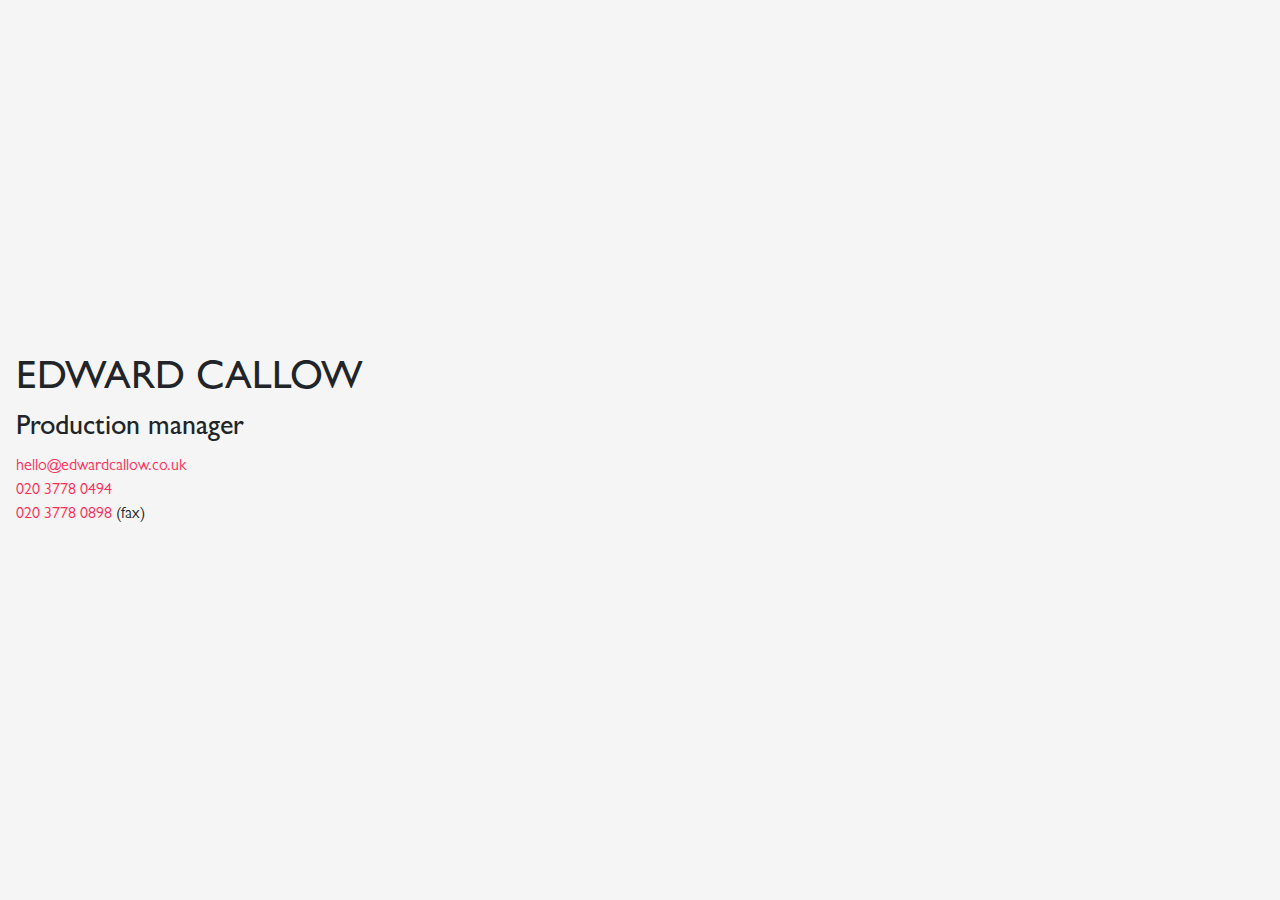
<file: index.html>
<!DOCTYPE html>
<html lang="en-GB" id="root_of_nil_evil">
	<head>
		<meta charset="utf-8">
		<meta name="viewport" content="width=device-width, initial-scale=1, shrink-to-fit=no">
		<link rel="stylesheet" href="https://stackpath.bootstrapcdn.com/bootstrap/4.3.1/css/bootstrap.min.css" integrity="sha384-ggOyR0iXCbMQv3Xipma34MD+dH/1fQ784/j6cY/iJTQUOhcWr7x9JvoRxT2MZw1T" crossorigin="anonymous">

		<title>Edward Callow</title>
		<meta name="description" content="Edward Callow is a production manager based in London, UK.">
		<meta name="author" content="Edward Callow">
		<link rel="icon" href="favicon.ico">
		<link rel="apple-touch-icon" href="images/apple-touch-icon.png">
		<link rel="canonical" href="https://www.edwardcallow.co.uk/">
		<link rel="me" href="https://mastodon.social/@edwardcallow">
		<meta property="og:title" content="Edward Callow">
		<meta property="og:description" content="Edward Callow is a production manager based in London, UK.">
		<meta property="og:url" content="https://www.edwardcallow.co.uk/">
		<meta property="og:locale" content="en_gb">
		<meta property="og:image" content="images/og_image.png">
		<meta property="og:type" content="Website">
		<meta property="og:site_name" content="Edward Callow">

		<link rel="stylesheet" href="styles/secondary.css" type="text/css">
	</head>
	<body>
		<div class="fb_container">
			<h1 class="big_name fb_container_item">Edward Callow</h1>
			<h3 class="fb_container_item">Production manager</h3>
			<p class="fb_container_item">
				<a href="mailto:hello@edwardcallow.co.uk">hello@edwardcallow.co.uk</a>
				<br/>
				<a href="tel:+442037780494">020 3778 0494</a>
				<br/>
				<a href="tel:+442037780898">020 3778 0898</a> (fax)
			</p>
		</div>

		<script src="https://code.jquery.com/jquery-3.3.1.slim.min.js" integrity="sha384-q8i/X+965DzO0rT7abK41JStQIAqVgRVzpbzo5smXKp4YfRvH+8abtTE1Pi6jizo" crossorigin="anonymous"></script>
		<script src="https://cdnjs.cloudflare.com/ajax/libs/popper.js/1.14.7/umd/popper.min.js" integrity="sha384-UO2eT0CpHqdSJQ6hJty5KVphtPhzWj9WO1clHTMGa3JDZwrnQq4sF86dIHNDz0W1" crossorigin="anonymous"></script>
		<script src="https://stackpath.bootstrapcdn.com/bootstrap/4.3.1/js/bootstrap.min.js" integrity="sha384-JjSmVgyd0p3pXB1rRibZUAYoIIy6OrQ6VrjIEaFf/nJGzIxFDsf4x0xIM+B07jRM" crossorigin="anonymous"></script>
	</body>
	<!-- Time-based dark-mode switching -->
	<script type="text/javascript">
		var currentTime = new Date().getHours();
		if (6 <= currentTime && currentTime < 21) {
				document.getElementById("root_of_nil_evil").className = "appearance_day";
		}
		else {
				document.getElementById("root_of_nil_evil").className = "appearance_night";
		}
	</script>
</html>
</file>
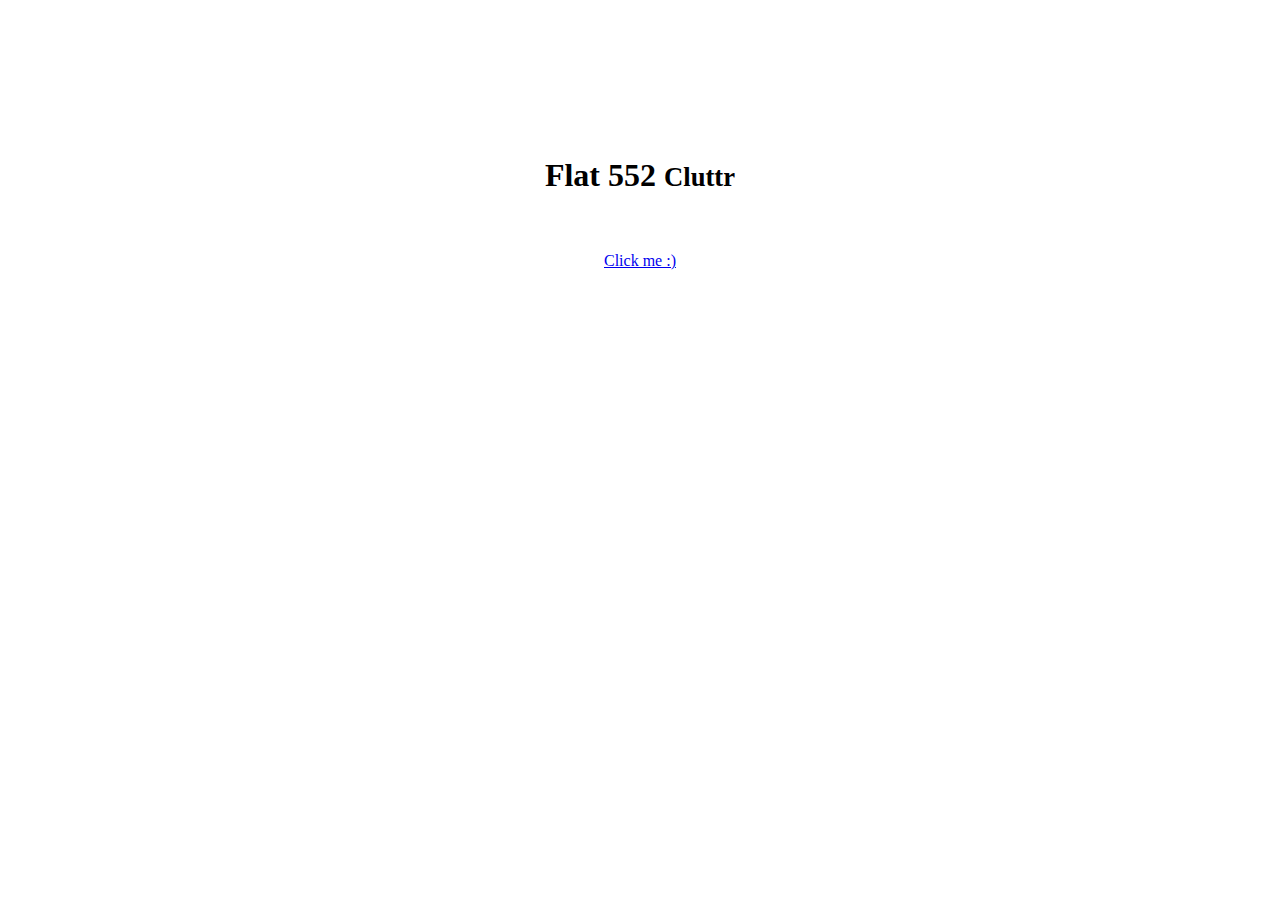
<file: flat552/index.html>
<!doctype html>
<html lang="en-GB">
  <head>
    <meta charset="utf-8">
    <meta name="viewport" content="width=device-width, initial-scale=1, shrink-to-fit=no">
    <meta name="description" content="">
    <meta name="author" content="">
    <link rel="icon" href="favicon.ico">

    <title>Flat 552</title>
    <link rel="shortcut icon" href="favicon.ico">
    <!--
    <link rel="apple-touch-icon" href="apple-touch-icon.png">
    <meta property="og:image" content="images/og_image.png">
  -->

    <!-- Bootstrap core CSS -->
    <link rel="stylesheet" href="https://maxcdn.bootstrapcdn.com/bootstrap/4.0.0-beta.2/css/bootstrap.min.css" integrity="sha384-PsH8R72JQ3SOdhVi3uxftmaW6Vc51MKb0q5P2rRUpPvrszuE4W1povHYgTpBfshb" crossorigin="anonymous">

    <!-- Custom styles for this template -->
    <link href="style.css" rel="stylesheet">
  </head>

  <body>

    <main role="main" class="container">

      <div class="starter-template">
        <h1>Flat 552 <small class="text-muted">Cluttr</small></h1>
        <!--<p class="lead"><span class="initialism">O365</span> services</p>-->
        <br /><br />
        <a class="btn btn-success" href="https://www.cluttr.co.uk/?data=Chg1YmFlNDUwMDUxOWFlNzAwMTQ0NTYwYzUSBTQ0MjQz">Click me :)</a>
      </div>

    </main><!-- /.container -->


    <!-- Bootstrap core JavaScript
    ================================================== -->
    <!-- Placed at the end of the document so the pages load faster -->
    <script src="https://code.jquery.com/jquery-3.2.1.slim.min.js" integrity="sha384-KJ3o2DKtIkvYIK3UENzmM7KCkRr/rE9/Qpg6aAZGJwFDMVNA/GpGFF93hXpG5KkN" crossorigin="anonymous"></script>
    <script src="https://cdnjs.cloudflare.com/ajax/libs/popper.js/1.12.3/umd/popper.min.js" integrity="sha384-vFJXuSJphROIrBnz7yo7oB41mKfc8JzQZiCq4NCceLEaO4IHwicKwpJf9c9IpFgh" crossorigin="anonymous"></script>
    <script src="https://maxcdn.bootstrapcdn.com/bootstrap/4.0.0-beta.2/js/bootstrap.min.js" integrity="sha384-alpBpkh1PFOepccYVYDB4do5UnbKysX5WZXm3XxPqe5iKTfUKjNkCk9SaVuEZflJ" crossorigin="anonymous"></script>
  </body>
</html>
</file>
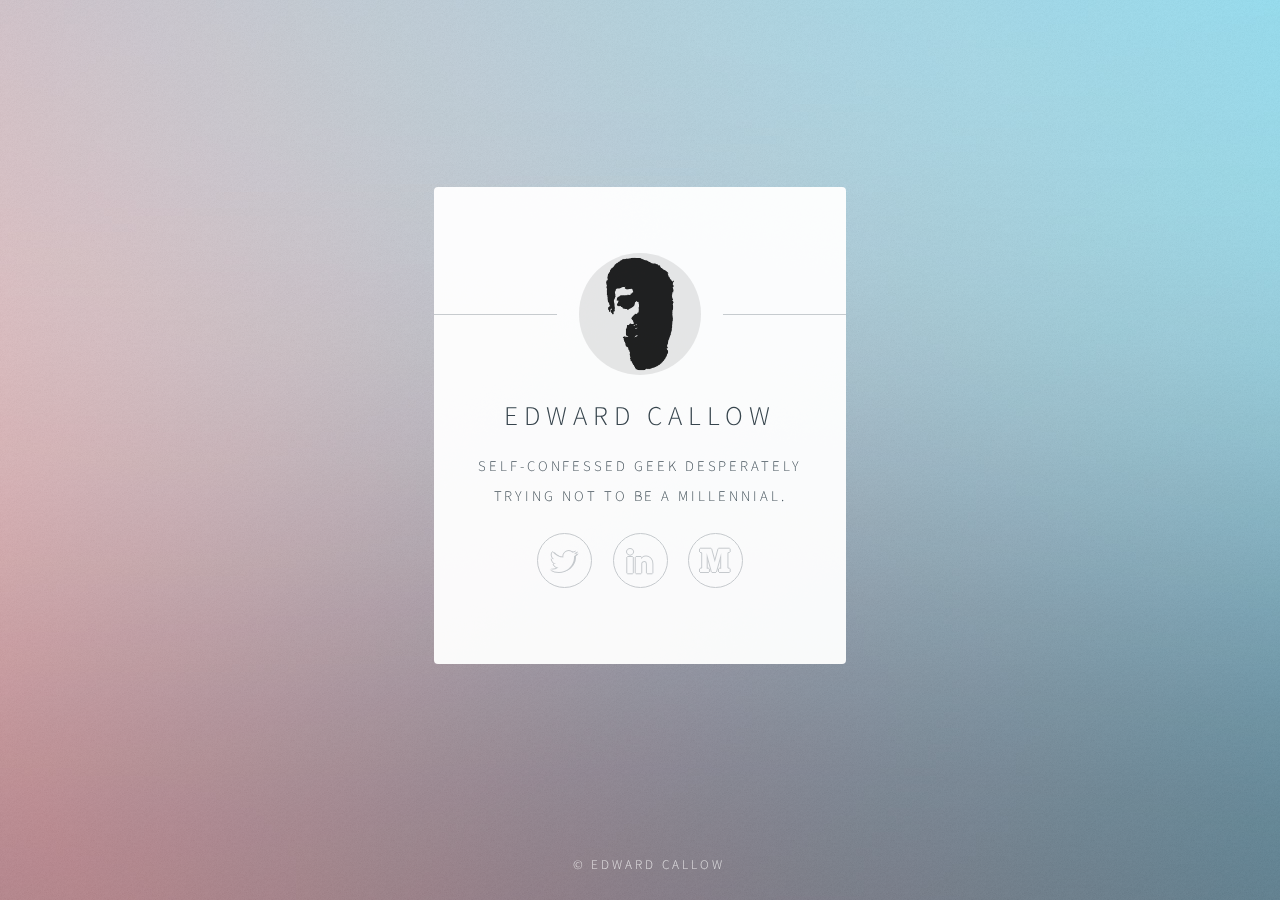
<file: legacy/index.html>
<!DOCTYPE HTML>
<!--
	Identity by HTML5 UP
	html5up.net | @n33co
	Free for personal and commercial use under the CCA 3.0 license (html5up.net/license)
-->
<html>
	<head>
		<title>Edward Callow</title>
		<meta charset="utf-8" />
		<meta name="description" content="Self-confessed geek desperately trying not to be a millennial. I got reprogrammed by a rogue AI and now I’m totally cray.">
		<meta name="author" content="Edward Callow">
		<meta name="viewport" content="width=device-width, initial-scale=1" />
		<!--[if lte IE 8]><script src="assets/js/html5shiv.js"></script><![endif]-->
		<link rel="stylesheet" href="assets/css/main.css" />
		<!--[if lte IE 9]><link rel="stylesheet" href="assets/css/ie9.css" /><![endif]-->
		<!--[if lte IE 8]><link rel="stylesheet" href="assets/css/ie8.css" /><![endif]-->
		<noscript><link rel="stylesheet" href="assets/css/noscript.css" /></noscript>
	</head>
	<body class="is-loading">

		<!-- Wrapper -->
			<div id="wrapper">

				<!-- Main -->
					<section id="main">
						<header>
							<span class="avatar"><img src="images/avatar.jpg" alt="" width="122" /></span>
							<h1>Edward Callow</h1>
							<p>Self-confessed geek desperately <br />trying not to be a millennial.</p>
						</header>
						<!--
						<hr />
						<h2>Extra Stuff!</h2>
						<form method="post" action="#">
							<div class="field">
								<input type="text" name="name" id="name" placeholder="Name" />
							</div>
							<div class="field">
								<input type="email" name="email" id="email" placeholder="Email" />
							</div>
							<div class="field">
								<div class="select-wrapper">
									<select name="department" id="department">
										<option value="">Department</option>
										<option value="sales">Sales</option>
										<option value="tech">Tech Support</option>
										<option value="null">/dev/null</option>
									</select>
								</div>
							</div>
							<div class="field">
								<textarea name="message" id="message" placeholder="Message" rows="4"></textarea>
							</div>
							<div class="field">
								<input type="checkbox" id="human" name="human" /><label for="human">I'm a human</label>
							</div>
							<div class="field">
								<label>But are you a robot?</label>
								<input type="radio" id="robot_yes" name="robot" /><label for="robot_yes">Yes</label>
								<input type="radio" id="robot_no" name="robot" /><label for="robot_no">No</label>
							</div>
							<ul class="actions">
								<li><a href="#" class="button">Get Started</a></li>
							</ul>
						</form>
						<hr />
						-->
						<!--
						<a href="http://music.edwardcallow.co.uk" target="_blank">Music</a>
						<a href="http://latinphrase.edwardcallow.co.uk" target="_blank">Latin</a>
						<a href="http://music.edwardcallow.co.uk" target="_blank">Music</a>
						-->
						<footer>
							<ul class="icons">
								<li><a href="https://twitter.com/mredwardcallow" title="Twitter" target="_blank" class="fa-twitter" aria-hidden="true">Twitter</a></li>
								<li><a href="https://linkedin.com/in/edwardcallow" title="LinkedIn" target="_blank" class="fa-linkedin" aria-hidden="true">LinkedIn</a></li>
								<li><a href="https://medium.com/@callow" title="Latin" target="_blank" class="fa-medium" aria-hidden="true">Latin</a></li>
							</ul>
						</footer>
					</section>

				<!-- Footer -->
					<footer id="footer">
						<ul class="copyright">
							<li>&copy; Edward Callow</li>
							<!--<li>Design: <a href="http://html5up.net">HTML5 UP</a></li>-->
						</ul>
					</footer>

			</div>

		<!-- Scripts -->
			<!--[if lte IE 8]><script src="assets/js/respond.min.js"></script><![endif]-->
			<script>
				if ('addEventListener' in window) {
					window.addEventListener('load', function() { document.body.className = document.body.className.replace(/\bis-loading\b/, ''); });
					document.body.className += (navigator.userAgent.match(/(MSIE|rv:11\.0)/) ? ' is-ie' : '');
				}
			</script>

	</body>
</html>
</file>
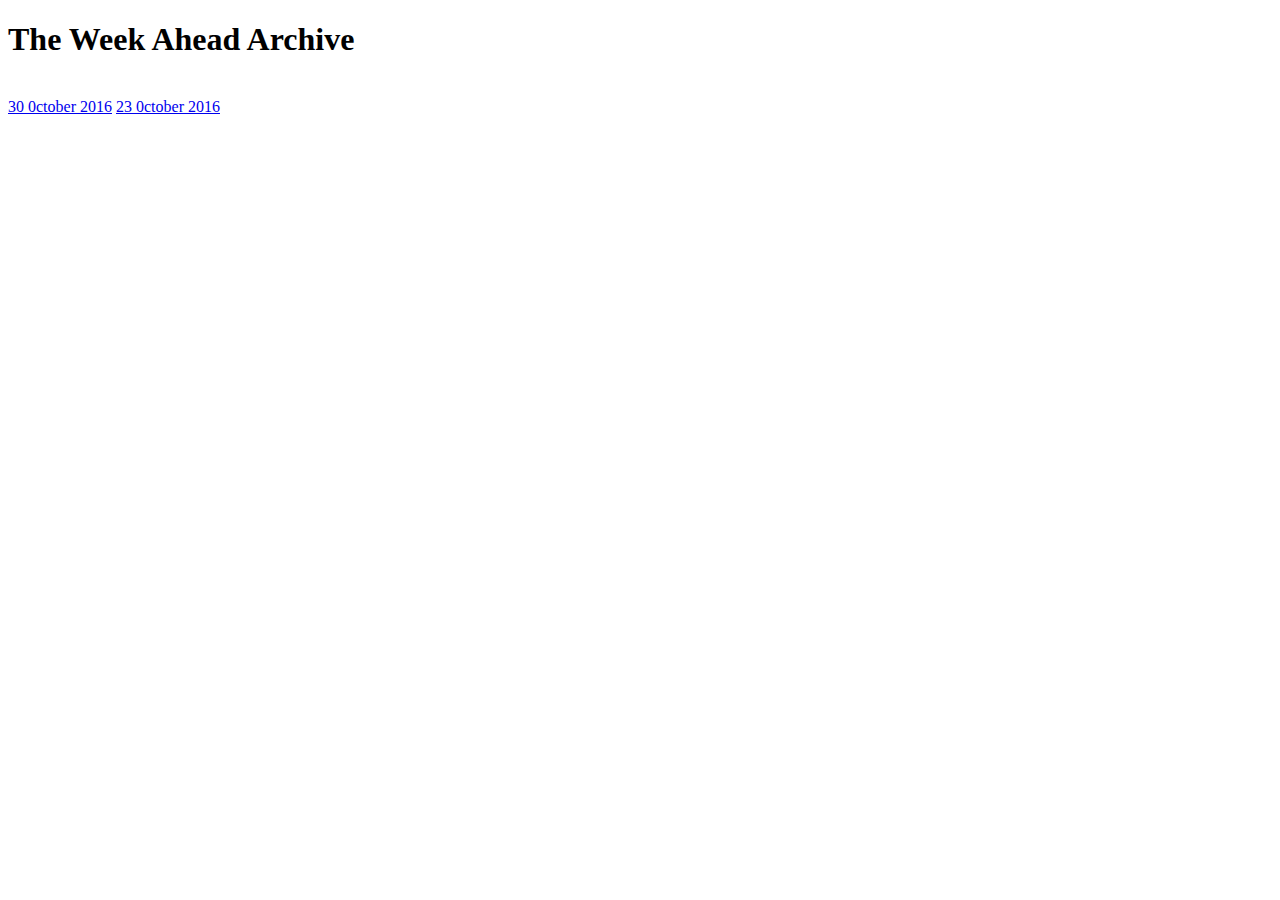
<file: theweekahead/index.html>
<!DOCTYPE html>
<html>
<head>
<title>The Week Ahead archive</title>
</head>
<body>
<h1>The Week Ahead Archive</h1>
<br/>
<a href='161030 The week ahead.txt'>30 0ctober 2016</a>
<a href='161023 The week ahead.txt'>23 0ctober 2016</a>
</file>
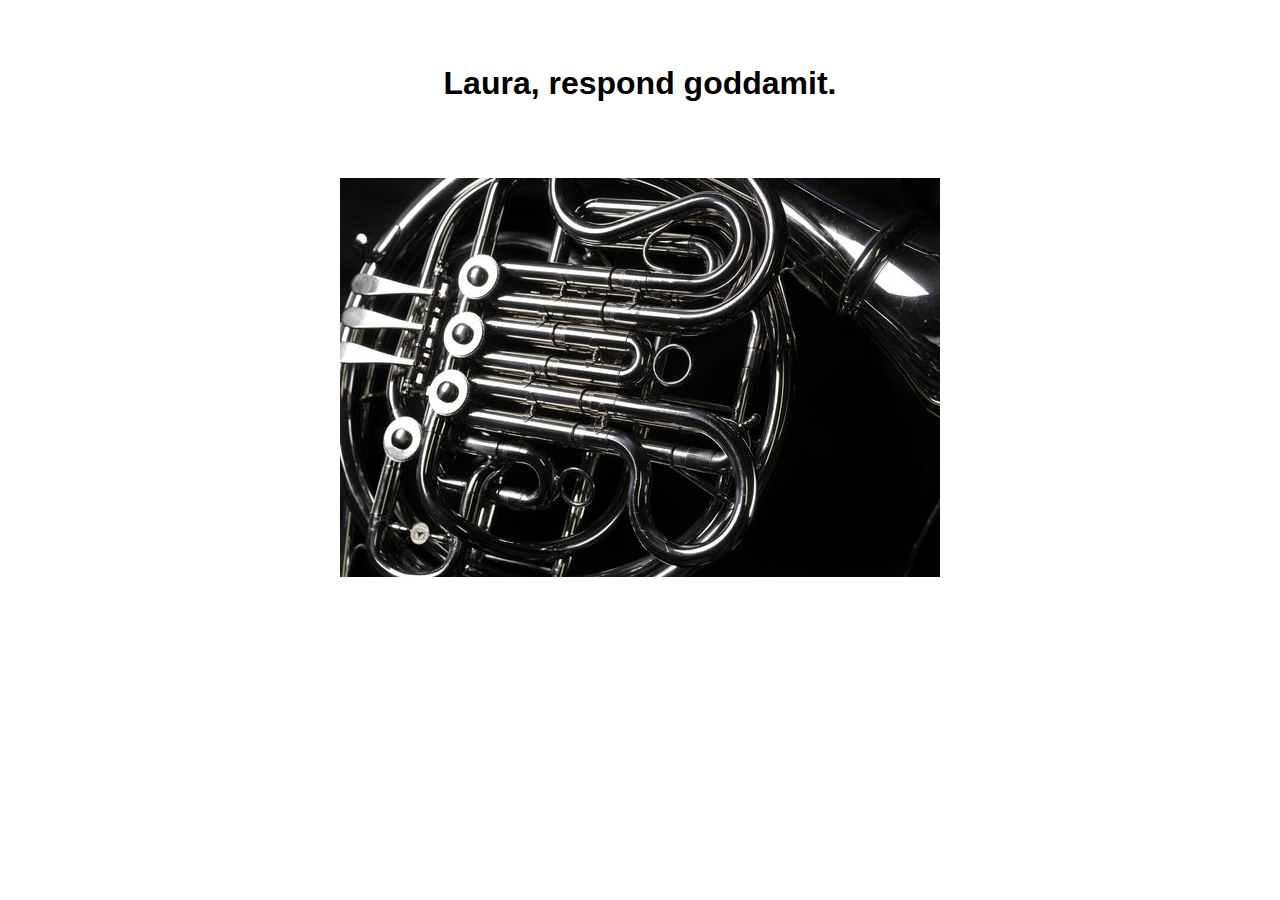
<file: laura.html>
<html>
  <head>
    <title>Awesome french horn player responds</title>
  </head>
  <body>
    <center>
      <br/><br/>
      <h1 style="font-family:Helvetica,Arial,sans-serif">Laura, respond goddamit.</h1>
      <br/><br/><br/>
      <img src="images/horn.jpg"/>
    </center>
  </body>
</html
</file>
<file: styles/secondary.css>
:root {
	/* Colour guide (values taken from Apple macOS VD-HIGs
		Accent normal light:	Aqua
		Accent hover light:		Aqua with brightness(-30%)
		Accent normal dark:		Dark
		Accent hover dark:		Dark with hue(+1), saturation(-21)
	*/

	/* Background colours */
	--background-light: #f5f5f5;
	--background-dark: #212121;

	/* Text colours */
	--text-normal-light: #212529;
	--text-muted-light: #6c757d;
	--text-normal-dark: #c8c8c8;
	--text-muted-dark: #888888;

	/* Blue accent colour set (default-ish) */
	/*--accent-normal-light: #007aff;
	--accent-hover-light: #0056b3;
	--accent-normal-dark: #0a84ff;
	--accent-hover-dark: #409cff;*/

	/* Orange accent colour set */
	/*--accent-normal-light: #ff9500;
	--accent-hover-light: #b36800;
	--accent-normal-dark: #ff9f0a;
	--accent-hover-dark: #ffb640;*/

	/* Pink accent colour set */
	--accent-normal-light: #ff2d55;
	--accent-hover-light: #b3203b;
	--accent-normal-dark: #ff375f;
	--accent-hover-dark: #ff6e88;

	/* Live variables - do not change */
	--live-background: var(--background-light);
	--live-text: var(--text-normal-light);
	--live-muted: var(--text-muted-light);
	--live-link: var(--accent-normal-light);
	--live-hover: var(--accent-hover-light);
}

@font-face {
	font-family: 'ecal_gsmtp';
	font-style: normal;
	font-weight: 300;
	src: url('../fonts/ecal_gsmtp-Light.otf') format('opentype');
}
@font-face {
	font-family: 'ecal_gsmtp';
	font-style: italic;
	font-weight: 300;
	src: url('../fonts/ecal_gsmtp-LightItalic.otf') format('opentype');
}
@font-face {
	font-family: 'ecal_gsmtp';
	font-style: normal;
	font-weight: 400;
	src: url('../fonts/ecal_gsmtp-Book.otf') format('opentype');
}
@font-face {
	font-family: 'ecal_gsmtp';
	font-style: italic;
	font-weight: 400;
	src: url('../fonts/ecal_gsmtp-BookItalic.otf') format('opentype');
}
@font-face {
	font-family: 'ecal_gsmtp';
	font-style: normal;
	font-weight: 500;
	src: url('../fonts/ecal_gsmtp-Medium.otf') format('opentype');
}
@font-face {
	font-family: 'ecal_gsmtp';
	font-style: italic;
	font-weight: 500;
	src: url('../fonts/ecal_gsmtp-MediumItalic.otf') format('opentype');
}
@font-face {
	font-family: 'ecal_gsmtp';
	font-style: normal;
	font-weight: 700;
	src: url('../fonts/ecal_gsmtp-Bold.otf') format('opentype');
}
@font-face {
	font-family: 'ecal_gsmtp';
	font-style: italic;
	font-weight: 700;
	src: url('../fonts/ecal_gsmtp-BoldItalic.otf') format('opentype');
}

html {
	height: 100%;
}
body {
	height: 100%;
	padding: 1rem;
	/* padding-top: 5rem; legacy pre-100% height */
	font-family: ecal_gsmtp;
	background-color: var(--live-background);
	color: var(--live-text);
}
a {
	color: var(--live-link);
}
a:hover {
	color: var(--live-hover);
}
.big_name {
	text-transform: uppercase;
}
.fb_container {
	display: flex;
	flex-direction: column;
	justify-content: center;
	/* align-items: center; to centre horizontally */
	height: 100%;
	min-height: 100%;
}
.fb_container_item {
	max-width: 50%;
}
.text-muted {
	color: var(--live-muted) !important;
}

.appearance_night { /* Time-based dark-mode switching */
	--live-background: var(--background-dark);
	--live-text: var(--text-normal-dark);
	--live-muted: var(--text-muted-dark);
	--live-link: var(--accent-normal-dark);
	--live-hover: var(--accent-hover-dark);
}
@media (prefers-color-scheme: dark) { /* Preference-based dark-mode switching */
	:root {
		--live-background: var(--background-dark);
		--live-text: var(--text-normal-dark);
		--live-muted: var(--text-muted-dark);
		--live-link: var(--accent-normal-dark);
		--live-hover: var(--accent-hover-dark);
	}
}
</file>
<file: flat552/style.css>
body {
  padding-top: 5rem;
}
.starter-template {
  padding: 3rem 1.5rem;
  text-align: center;
}
</file>
<file: legacy/assets/css/ie9.css>
/*
	Identity by HTML5 UP
	html5up.net | @n33co
	Free for personal and commercial use under the CCA 3.0 license (html5up.net/license)
*/

/* Basic */

	body {
		background-image: url("../../images/bg.jpg");
		background-repeat: no-repeat;
		background-size: cover;
		background-position: bottom center;
		background-attachment: fixed;
	}

		body:after {
			display: none;
		}

/* List */

	ul.icons li a:before {
		color: #c8cccf;
	}

	ul.icons li a:hover:before {
		color: #ff7496;
	}

/* Wrapper */

	#wrapper {
		text-align: center;
	}

/* Main */

	#main {
		display: inline-block;
	}
</file>
<file: legacy/assets/css/ie8.css>
/*
	Identity by HTML5 UP
	html5up.net | @n33co
	Free for personal and commercial use under the CCA 3.0 license (html5up.net/license)
*/

/* List */

	ul.icons li a {
		-ms-behavior: url("assets/js/PIE.htc");
	}

		ul.icons li a:before {
			text-align: center;
			font-size: 26px;
		}

/* Main */

	#main {
		-ms-behavior: url("assets/js/PIE.htc");
	}

		#main .avatar img {
			-ms-behavior: url("assets/js/PIE.htc");
		}

/* Footer */

	#footer {
		color: #fff;
	}

		#footer .copyright li {
			border-left: solid 1px #fff;
		}
</file>
<file: legacy/assets/css/noscript.css>
/*
	Identity by HTML5 UP
	html5up.net | @n33co
	Free for personal and commercial use under the CCA 3.0 license (html5up.net/license)
*/

/* Basic */

	body:after {
		display: none;
	}

/* Main */

	#main {
		-moz-transform: none !important;
		-webkit-transform: none !important;
		-ms-transform: none !important;
		transform: none !important;
		opacity: 1 !important;
	}
</file>
<file: legacy/assets/css/main.css>
@charset "UTF-8";
@import url(font-awesome.min.css);
@import url("https://fonts.googleapis.com/css?family=Source+Sans+Pro:300");

/*
	Identity by HTML5 UP
	html5up.net | @n33co
	Free for personal and commercial use under the CCA 3.0 license (html5up.net/license)
*/

/* Reset */

	html, body, div, span, applet, object, iframe, h1, h2, h3, h4, h5, h6, p, blockquote, pre, a, abbr, acronym, address, big, cite, code, del, dfn, em, img, ins, kbd, q, s, samp, small, strike, strong, sub, sup, tt, var, b, u, i, center, dl, dt, dd, ol, ul, li, fieldset, form, label, legend, table, caption, tbody, tfoot, thead, tr, th, td, article, aside, canvas, details, embed, figure, figcaption, footer, header, hgroup, menu, nav, output, ruby, section, summary, time, mark, audio, video {
		margin: 0;
		padding: 0;
		border: 0;
		font-size: 100%;
		font: inherit;
		vertical-align: baseline;
	}

	article, aside, details, figcaption, figure, footer, header, hgroup, menu, nav, section {
		display: block;
	}

	body {
		line-height: 1;
	}

	ol, ul {
		list-style: none;
	}

	blockquote, q {
		quotes: none;
	}

	blockquote:before, blockquote:after, q:before, q:after {
		content: '';
		content: none;
	}

	table {
		border-collapse: collapse;
		border-spacing: 0;
	}

	body {
		-webkit-text-size-adjust: none;
	}

/* Box Model */

	*, *:before, *:after {
		-moz-box-sizing: border-box;
		-webkit-box-sizing: border-box;
		box-sizing: border-box;
	}

/* Basic */

	@media screen and (max-width: 480px) {

		html, body {
			min-width: 320px;
		}

	}

	body.is-loading *, body.is-loading *:before, body.is-loading *:after {
		-moz-animation: none !important;
		-webkit-animation: none !important;
		-ms-animation: none !important;
		animation: none !important;
		-moz-transition: none !important;
		-webkit-transition: none !important;
		-ms-transition: none !important;
		transition: none !important;
	}

	html {
		height: 100%;
	}

	body {
		height: 100%;
		background-color: #ffffff;
		background-image: url("images/overlay.png"), -moz-linear-gradient(60deg, rgba(255, 165, 150, 0.5) 5%, rgba(0, 228, 255, 0.35)), url("../../images/bg.jpg");
		background-image: url("images/overlay.png"), -webkit-linear-gradient(60deg, rgba(255, 165, 150, 0.5) 5%, rgba(0, 228, 255, 0.35)), url("../../images/bg.jpg");
		background-image: url("images/overlay.png"), -ms-linear-gradient(60deg, rgba(255, 165, 150, 0.5) 5%, rgba(0, 228, 255, 0.35)), url("../../images/bg.jpg");
		background-image: url("images/overlay.png"), linear-gradient(60deg, rgba(255, 165, 150, 0.5) 5%, rgba(0, 228, 255, 0.35)), url("../../images/bg.jpg");
		background-repeat: repeat,			no-repeat,			no-repeat;
		background-size: 100px 100px, cover,				cover;
		background-position: top left,		center center,		bottom center;
		background-attachment: fixed,			fixed,				fixed;
	}

		body:after {
			content: '';
			display: block;
			position: fixed;
			top: 0;
			left: 0;
			width: 100%;
			height: inherit;
			opacity: 0;
			z-index: 1;
			background-color: #ffffff;
			background-image: url("images/overlay.png"), -moz-linear-gradient(60deg, rgba(255, 165, 150, 0.5) 5%, rgba(0, 228, 255, 0.35));
			background-image: url("images/overlay.png"), -webkit-linear-gradient(60deg, rgba(255, 165, 150, 0.5) 5%, rgba(0, 228, 255, 0.35));
			background-image: url("images/overlay.png"), -ms-linear-gradient(60deg, rgba(255, 165, 150, 0.5) 5%, rgba(0, 228, 255, 0.35));
			background-image: url("images/overlay.png"), linear-gradient(60deg, rgba(255, 165, 150, 0.5) 5%, rgba(0, 228, 255, 0.35));
			background-repeat: repeat,			no-repeat;
			background-size: 100px 100px, cover;
			background-position: top left,		center center;
			-moz-transition: opacity 1.75s ease-out;
			-webkit-transition: opacity 1.75s ease-out;
			-ms-transition: opacity 1.75s ease-out;
			transition: opacity 1.75s ease-out;
		}

		body.is-loading:after {
			opacity: 1;
		}

/* Type */

	body, input, select, textarea {
		color: #414f57;
		font-family: "Source Sans Pro", Helvetica, sans-serif;
		font-size: 14pt;
		font-weight: 300;
		line-height: 2;
		letter-spacing: 0.2em;
		text-transform: uppercase;
	}

		@media screen and (max-width: 1680px) {

			body, input, select, textarea {
				font-size: 11pt;
			}

		}

		@media screen and (max-width: 480px) {

			body, input, select, textarea {
				font-size: 10pt;
				line-height: 1.75;
			}

		}

	a {
		-moz-transition: color 0.2s ease, border-color 0.2s ease;
		-webkit-transition: color 0.2s ease, border-color 0.2s ease;
		-ms-transition: color 0.2s ease, border-color 0.2s ease;
		transition: color 0.2s ease, border-color 0.2s ease;
		color: inherit;
		text-decoration: none;
	}

		a:before {
			-moz-transition: color 0.2s ease, text-shadow 0.2s ease;
			-webkit-transition: color 0.2s ease, text-shadow 0.2s ease;
			-ms-transition: color 0.2s ease, text-shadow 0.2s ease;
			transition: color 0.2s ease, text-shadow 0.2s ease;
		}

		a:hover {
			color: #ff7496;
		}

	strong, b {
		color: #313f47;
	}

	em, i {
		font-style: italic;
	}

	p {
		margin: 0 0 1.5em 0;
	}

	h1, h2, h3, h4, h5, h6 {
		color: #313f47;
		line-height: 1.5;
		margin: 0 0 0.75em 0;
	}

		h1 a, h2 a, h3 a, h4 a, h5 a, h6 a {
			color: inherit;
			text-decoration: none;
		}

	h1 {
		font-size: 1.85em;
		letter-spacing: 0.22em;
		margin: 0 0 0.525em 0;
	}

	h2 {
		font-size: 1.25em;
	}

	h3 {
		font-size: 1em;
	}

	h4 {
		font-size: 1em;
	}

	h5 {
		font-size: 1em;
	}

	h6 {
		font-size: 1em;
	}

	@media screen and (max-width: 480px) {

		h1 {
			font-size: 1.65em;
		}

	}

	sub {
		font-size: 0.8em;
		position: relative;
		top: 0.5em;
	}

	sup {
		font-size: 0.8em;
		position: relative;
		top: -0.5em;
	}

	hr {
		border: 0;
		border-bottom: solid 1px #c8cccf;
		margin: 3em 0;
	}

/* Form */

	form {
		margin: 0 0 1.5em 0;
	}

		form > .field {
			margin: 0 0 1.5em 0;
		}

			form > .field > :last-child {
				margin-bottom: 0;
			}

	label {
		color: #313f47;
		display: block;
		font-size: 0.9em;
		margin: 0 0 0.75em 0;
	}

	input[type="text"],
	input[type="password"],
	input[type="email"],
	input[type="tel"],
	select,
	textarea {
		-moz-appearance: none;
		-webkit-appearance: none;
		-ms-appearance: none;
		appearance: none;
		border-radius: 4px;
		border: solid 1px #c8cccf;
		color: inherit;
		display: block;
		outline: 0;
		padding: 0 1em;
		text-decoration: none;
		width: 100%;
	}

		input[type="text"]:invalid,
		input[type="password"]:invalid,
		input[type="email"]:invalid,
		input[type="tel"]:invalid,
		select:invalid,
		textarea:invalid {
			box-shadow: none;
		}

		input[type="text"]:focus,
		input[type="password"]:focus,
		input[type="email"]:focus,
		input[type="tel"]:focus,
		select:focus,
		textarea:focus {
			border-color: #ff7496;
		}

	.select-wrapper {
		text-decoration: none;
		display: block;
		position: relative;
	}

		.select-wrapper:before {
			content: "";
			-moz-osx-font-smoothing: grayscale;
			-webkit-font-smoothing: antialiased;
			font-family: FontAwesome;
			font-style: normal;
			font-weight: normal;
			text-transform: none !important;
		}

		.select-wrapper:before {
			color: #c8cccf;
			display: block;
			height: 2.75em;
			line-height: 2.75em;
			pointer-events: none;
			position: absolute;
			right: 0;
			text-align: center;
			top: 0;
			width: 2.75em;
		}

		.select-wrapper select::-ms-expand {
			display: none;
		}

	input[type="text"],
	input[type="password"],
	input[type="email"],
	select {
		height: 2.75em;
	}

	textarea {
		padding: 0.75em 1em;
	}

	input[type="checkbox"],
	input[type="radio"] {
		-moz-appearance: none;
		-webkit-appearance: none;
		-ms-appearance: none;
		appearance: none;
		display: block;
		float: left;
		margin-right: -2em;
		opacity: 0;
		width: 1em;
		z-index: -1;
	}

		input[type="checkbox"] + label,
		input[type="radio"] + label {
			text-decoration: none;
			color: #414f57;
			cursor: pointer;
			display: inline-block;
			font-size: 1em;
			font-weight: 300;
			padding-left: 2.4em;
			padding-right: 0.75em;
			position: relative;
		}

			input[type="checkbox"] + label:before,
			input[type="radio"] + label:before {
				-moz-osx-font-smoothing: grayscale;
				-webkit-font-smoothing: antialiased;
				font-family: FontAwesome;
				font-style: normal;
				font-weight: normal;
				text-transform: none !important;
			}

			input[type="checkbox"] + label:before,
			input[type="radio"] + label:before {
				border-radius: 4px;
				border: solid 1px #c8cccf;
				content: '';
				display: inline-block;
				height: 1.65em;
				left: 0;
				line-height: 1.58125em;
				position: absolute;
				text-align: center;
				top: 0.15em;
				width: 1.65em;
			}

		input[type="checkbox"]:checked + label:before,
		input[type="radio"]:checked + label:before {
			color: #ff7496;
			content: '\f00c';
		}

		input[type="checkbox"]:focus + label:before,
		input[type="radio"]:focus + label:before {
			border-color: #ff7496;
		}

	input[type="checkbox"] + label:before {
		border-radius: 4px;
	}

	input[type="radio"] + label:before {
		border-radius: 100%;
	}

	::-webkit-input-placeholder {
		color: #616f77 !important;
		opacity: 1.0;
	}

	:-moz-placeholder {
		color: #616f77 !important;
		opacity: 1.0;
	}

	::-moz-placeholder {
		color: #616f77 !important;
		opacity: 1.0;
	}

	:-ms-input-placeholder {
		color: #616f77 !important;
		opacity: 1.0;
	}

	.formerize-placeholder {
		color: #616f77 !important;
		opacity: 1.0;
	}

/* Icon */

	.icon {
		text-decoration: none;
		position: relative;
		border-bottom: none;
	}

		.icon:before {
			-moz-osx-font-smoothing: grayscale;
			-webkit-font-smoothing: antialiased;
			font-family: FontAwesome;
			font-style: normal;
			font-weight: normal;
			text-transform: none !important;
		}

		.icon > .label {
			display: none;
		}

/* List */

	ol {
		list-style: decimal;
		margin: 0 0 1.5em 0;
		padding-left: 1.25em;
	}

		ol li {
			padding-left: 0.25em;
		}

	ul {
		list-style: disc;
		margin: 0 0 1.5em 0;
		padding-left: 1em;
	}

		ul li {
			padding-left: 0.5em;
		}

		ul.alt {
			list-style: none;
			padding-left: 0;
		}

			ul.alt li {
				border-top: solid 1px #c8cccf;
				padding: 0.5em 0;
			}

				ul.alt li:first-child {
					border-top: 0;
					padding-top: 0;
				}

		ul.icons {
			cursor: default;
			list-style: none;
			padding-left: 0;
			margin-top: -0.675em;
		}

			ul.icons li {
				display: inline-block;
				padding: 0.675em 0.5em;
			}

				ul.icons li a {
					text-decoration: none;
					position: relative;
					display: block;
					width: 3.75em;
					height: 3.75em;
					border-radius: 100%;
					border: solid 1px #c8cccf;
					line-height: 3.75em;
					overflow: hidden;
					text-align: center;
					text-indent: 3.75em;
					white-space: nowrap;
				}

					ul.icons li a:before {
						-moz-osx-font-smoothing: grayscale;
						-webkit-font-smoothing: antialiased;
						font-family: FontAwesome;
						font-style: normal;
						font-weight: normal;
						text-transform: none !important;
					}

					ul.icons li a:before {
						color: #ffffff;
						text-shadow: 1.25px 0px 0px #c8cccf, -1.25px 0px 0px #c8cccf, 0px 1.25px 0px #c8cccf, 0px -1.25px 0px #c8cccf;
					}

					ul.icons li a:hover:before {
						text-shadow: 1.25px 0px 0px #ff7496, -1.25px 0px 0px #ff7496, 0px 1.25px 0px #ff7496, 0px -1.25px 0px #ff7496;
					}

					ul.icons li a:before {
						position: absolute;
						top: 0;
						left: 0;
						width: inherit;
						height: inherit;
						font-size: 1.85rem;
						line-height: inherit;
						text-align: center;
						text-indent: 0;
					}

					ul.icons li a:hover {
						border-color: #ff7496;
					}

			@media screen and (max-width: 480px) {

				ul.icons li a:before {
					font-size: 1.5rem;
				}

			}

		ul.actions {
			cursor: default;
			list-style: none;
			padding-left: 0;
		}

			ul.actions li {
				display: inline-block;
				padding: 0 0.75em 0 0;
				vertical-align: middle;
			}

				ul.actions li:last-child {
					padding-right: 0;
				}

	dl {
		margin: 0 0 1.5em 0;
	}

		dl dt {
			display: block;
			margin: 0 0 0.75em 0;
		}

		dl dd {
			margin-left: 1.5em;
		}

/* Button */

	input[type="submit"],
	input[type="reset"],
	input[type="button"],
	button,
	.button {
		-moz-appearance: none;
		-webkit-appearance: none;
		-ms-appearance: none;
		appearance: none;
		-moz-transition: background-color 0.2s ease-in-out, border-color 0.2s ease-in-out, color 0.2s ease-in-out;
		-webkit-transition: background-color 0.2s ease-in-out, border-color 0.2s ease-in-out, color 0.2s ease-in-out;
		-ms-transition: background-color 0.2s ease-in-out, border-color 0.2s ease-in-out, color 0.2s ease-in-out;
		transition: background-color 0.2s ease-in-out, border-color 0.2s ease-in-out, color 0.2s ease-in-out;
		display: inline-block;
		height: 2.75em;
		line-height: 2.75em;
		padding: 0 1.5em;
		background-color: transparent;
		border-radius: 4px;
		border: solid 1px #c8cccf;
		color: #414f57 !important;
		cursor: pointer;
		text-align: center;
		text-decoration: none;
		white-space: nowrap;
	}

		input[type="submit"]:hover,
		input[type="reset"]:hover,
		input[type="button"]:hover,
		button:hover,
		.button:hover {
			border-color: #ff7496;
			color: #ff7496 !important;
		}

		input[type="submit"].icon,
		input[type="reset"].icon,
		input[type="button"].icon,
		button.icon,
		.button.icon {
			padding-left: 1.35em;
		}

			input[type="submit"].icon:before,
			input[type="reset"].icon:before,
			input[type="button"].icon:before,
			button.icon:before,
			.button.icon:before {
				margin-right: 0.5em;
			}

		input[type="submit"].fit,
		input[type="reset"].fit,
		input[type="button"].fit,
		button.fit,
		.button.fit {
			display: block;
			width: 100%;
			margin: 0 0 0.75em 0;
		}

		input[type="submit"].small,
		input[type="reset"].small,
		input[type="button"].small,
		button.small,
		.button.small {
			font-size: 0.8em;
		}

		input[type="submit"].big,
		input[type="reset"].big,
		input[type="button"].big,
		button.big,
		.button.big {
			font-size: 1.35em;
		}

		input[type="submit"].disabled, input[type="submit"]:disabled,
		input[type="reset"].disabled,
		input[type="reset"]:disabled,
		input[type="button"].disabled,
		input[type="button"]:disabled,
		button.disabled,
		button:disabled,
		.button.disabled,
		.button:disabled {
			-moz-pointer-events: none;
			-webkit-pointer-events: none;
			-ms-pointer-events: none;
			pointer-events: none;
			opacity: 0.5;
		}

/* Main */

	#main {
		position: relative;
		max-width: 100%;
		min-width: 27em;
		padding: 4.5em 3em 3em 3em ;
		background: #ffffff;
		border-radius: 4px;
		cursor: default;
		opacity: 0.95;
		text-align: center;
		-moz-transform-origin: 50% 50%;
		-webkit-transform-origin: 50% 50%;
		-ms-transform-origin: 50% 50%;
		transform-origin: 50% 50%;
		-moz-transform: rotateX(0deg);
		-webkit-transform: rotateX(0deg);
		-ms-transform: rotateX(0deg);
		transform: rotateX(0deg);
		-moz-transition: opacity 1s ease, -moz-transform 1s ease;
		-webkit-transition: opacity 1s ease, -webkit-transform 1s ease;
		-ms-transition: opacity 1s ease, -ms-transform 1s ease;
		transition: opacity 1s ease, transform 1s ease;
	}

		#main .avatar {
			position: relative;
			display: block;
			margin-bottom: 1.5em;
		}

			#main .avatar img {
				display: block;
				margin: 0 auto;
				border-radius: 100%;
				box-shadow: 0 0 0 1.5em #ffffff;
			}

			#main .avatar:before {
				content: '';
				display: block;
				position: absolute;
				top: 50%;
				left: -3em;
				width: calc(100% + 6em);
				height: 1px;
				z-index: -1;
				background: #c8cccf;
			}

		@media screen and (max-width: 480px) {

			#main {
				min-width: 0;
				width: 100%;
				padding: 4em 2em 2.5em 2em ;
			}

				#main .avatar:before {
					left: -2em;
					width: calc(100% + 4em);
				}

		}

		body.is-loading #main {
			opacity: 0;
			-moz-transform: rotateX(15deg);
			-webkit-transform: rotateX(15deg);
			-ms-transform: rotateX(15deg);
			transform: rotateX(15deg);
		}

/* Footer */

	#footer {
		-moz-align-self: -moz-flex-end;
		-webkit-align-self: -webkit-flex-end;
		-ms-align-self: -ms-flex-end;
		align-self: flex-end;
		width: 100%;
		padding: 1.5em 0 0 0;
		color: rgba(255, 255, 255, 0.75);
		cursor: default;
		text-align: center;
	}

		#footer .copyright {
			margin: 0;
			padding: 0;
			font-size: 0.9em;
			list-style: none;
		}

			#footer .copyright li {
				display: inline-block;
				margin: 0 0 0 0.45em;
				padding: 0 0 0 0.85em;
				border-left: solid 1px rgba(255, 255, 255, 0.5);
				line-height: 1;
			}

				#footer .copyright li:first-child {
					border-left: 0;
				}

/* Wrapper */

	#wrapper {
		display: -moz-flex;
		display: -webkit-flex;
		display: -ms-flex;
		display: flex;
		-moz-align-items: center;
		-webkit-align-items: center;
		-ms-align-items: center;
		align-items: center;
		-moz-justify-content: space-between;
		-webkit-justify-content: space-between;
		-ms-justify-content: space-between;
		justify-content: space-between;
		-moz-flex-direction: column;
		-webkit-flex-direction: column;
		-ms-flex-direction: column;
		flex-direction: column;
		-moz-perspective: 1000px;
		-webkit-perspective: 1000px;
		-ms-perspective: 1000px;
		perspective: 1000px;
		position: relative;
		min-height: 100%;
		padding: 1.5em;
		z-index: 2;
	}

		#wrapper > * {
			z-index: 1;
		}

		#wrapper:before {
			content: '';
			display: block;
		}

		@media screen and (max-width: 360px) {

			#wrapper {
				padding: 0.75em;
			}

		}

		body.is-ie #wrapper {
			height: 100%;
		}
</file>
